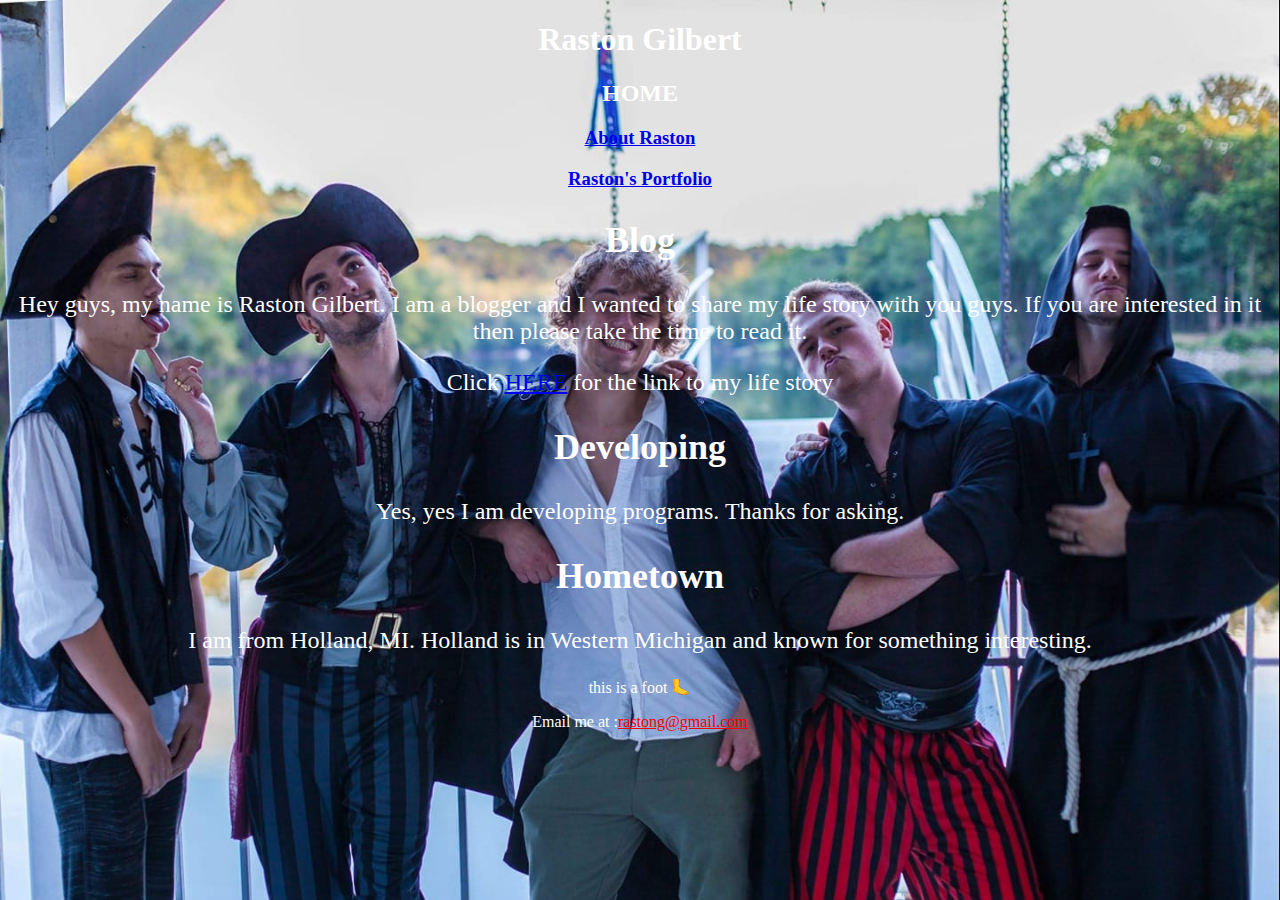
<file: Index.html>
<!DOCTYPE html>
<html lang="en" style="color:white;">
<head>
    <meta charset="UTF-8">
    <meta http-equiv="X-UA-Compatible" content="IE=edge">
    <meta name="viewport" content="width=device-width, initial-scale=1.0">
    <title>Home</title>
    <link rel="stylesheet" href="style.css" />
</head>
<header style="text-align: center;">
    <h1>Raston Gilbert</h1>
    <h2>HOME</h2>
    <h3><a href="about.html">About Raston</a></h3>
    <h3><a href="portfolio.html">Raston's Portfolio</a></h3>
</header>
<div style="text-align: center; font-size: 150%";>
<body class="backGround">
    <h2>Blog</h2>
    <p>Hey guys, my name is Raston Gilbert. I am a blogger and I wanted to share my life story with you guys. If you are interested in it then please take the time to read it.</p>
    <p>Click <a href="https://www.youtube.com/watch?v=dQw4w9WgXcQ"> HERE</a> for the link to my life story </a></p>

    <h2>Developing</h2>
    <p>Yes, yes I am developing programs. Thanks for asking.</p>

    <h2>Hometown</h2>
    <p>I am from Holland, MI. Holland is in Western Michigan and known for something interesting.</p>
</body>
</div>
<footer class="Footer">
    <p>this is a foot &#129462;</p>  
    <p>Email me at :<a style="color: red;" href="mailto:rastong@gmail.com">rastong@gmail.com</a></p>
</footer>
</html>
</file>
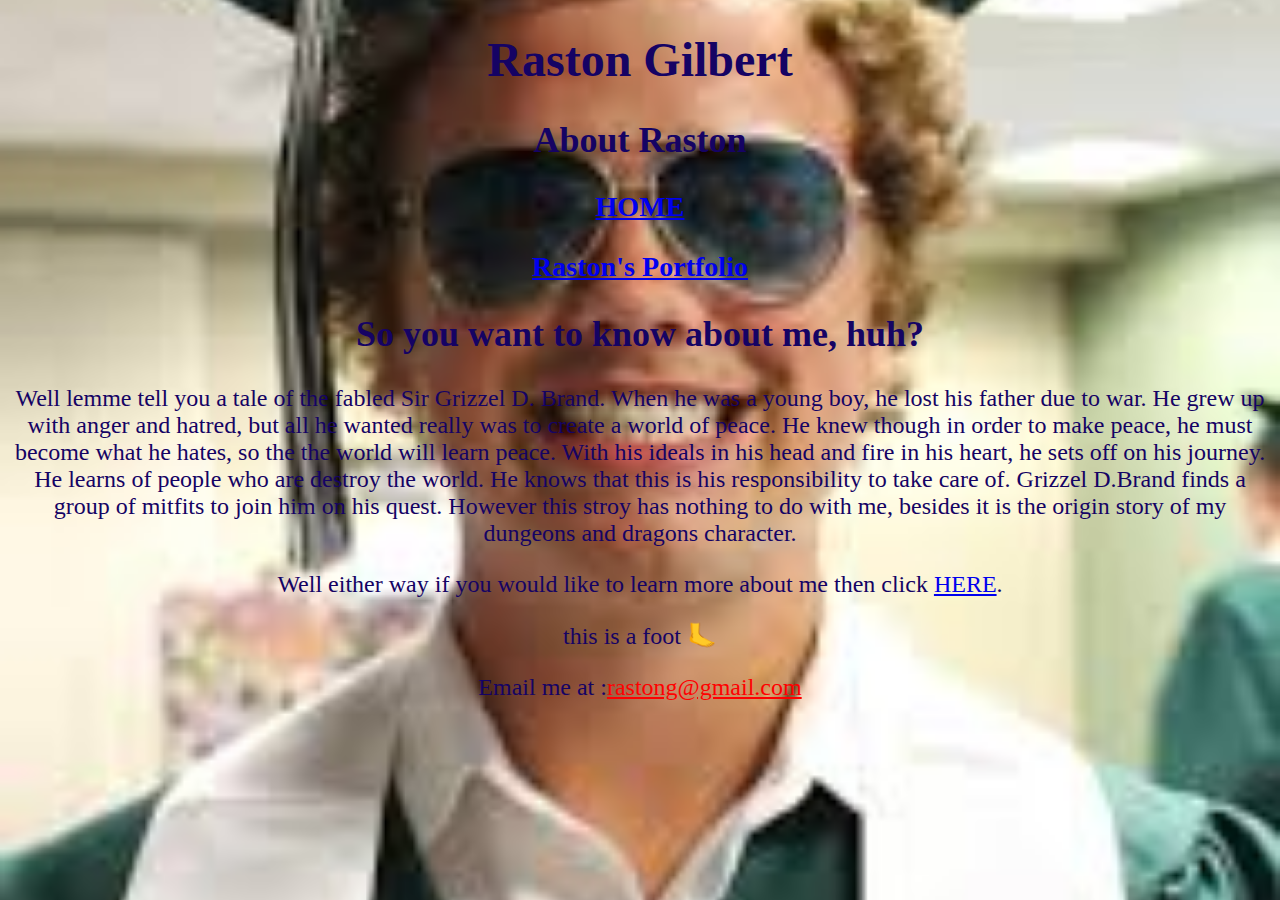
<file: about.html>
<!DOCTYPE html>
<html lang="en">
<head>
    <meta charset="UTF-8">
    <meta http-equiv="X-UA-Compatible" content="IE=edge">
    <meta name="viewport" content="width=device-width, initial-scale=1.0">
    <title> About Raston</title>
    <link rel="stylesheet" href="style.css" />
</head>
<header style="text-align: center;">
    <h1>Raston Gilbert</h1>
    <h2>About Raston</h2>
    <h3><a href="Index.html">HOME</a></h3>
    <h3><a href="portfolio.html">Raston's Portfolio</a></h3>
</header>

<body class="Raston" style="text-align: center; font-size: 150%; color:rgb(21, 3, 100);">
    <h2>So you want to know about me, huh?</h2>
    <p>Well lemme tell you a tale of the fabled Sir Grizzel D. Brand. When he was a young boy, he lost his father due to war. He grew up with anger and hatred, but all he wanted really was to create a world of peace. He knew though in order to make peace, he must become what he hates, so the the world will learn peace. With his ideals in his head and fire in his heart, he sets off on his journey. He learns of people who are destroy the world. He knows that this is his responsibility to take care of. Grizzel D.Brand finds a group of mitfits to join him on his quest. However this stroy has nothing to do with me, besides it is the origin story of my dungeons and dragons character.</p>  
    <p>Well either way if you would like to learn more about me then click <a href="https://www.youtube.com/watch?v=dQw4w9WgXcQ"> HERE</a>.</p>
</body>

<footer class="Footer">
  <p>this is a foot &#129462;</p>  
  <p>Email me at :<a style="color: red;" href="mailto:rastong@gmail.com">rastong@gmail.com</a></p>
</footer>
</html>
</file>
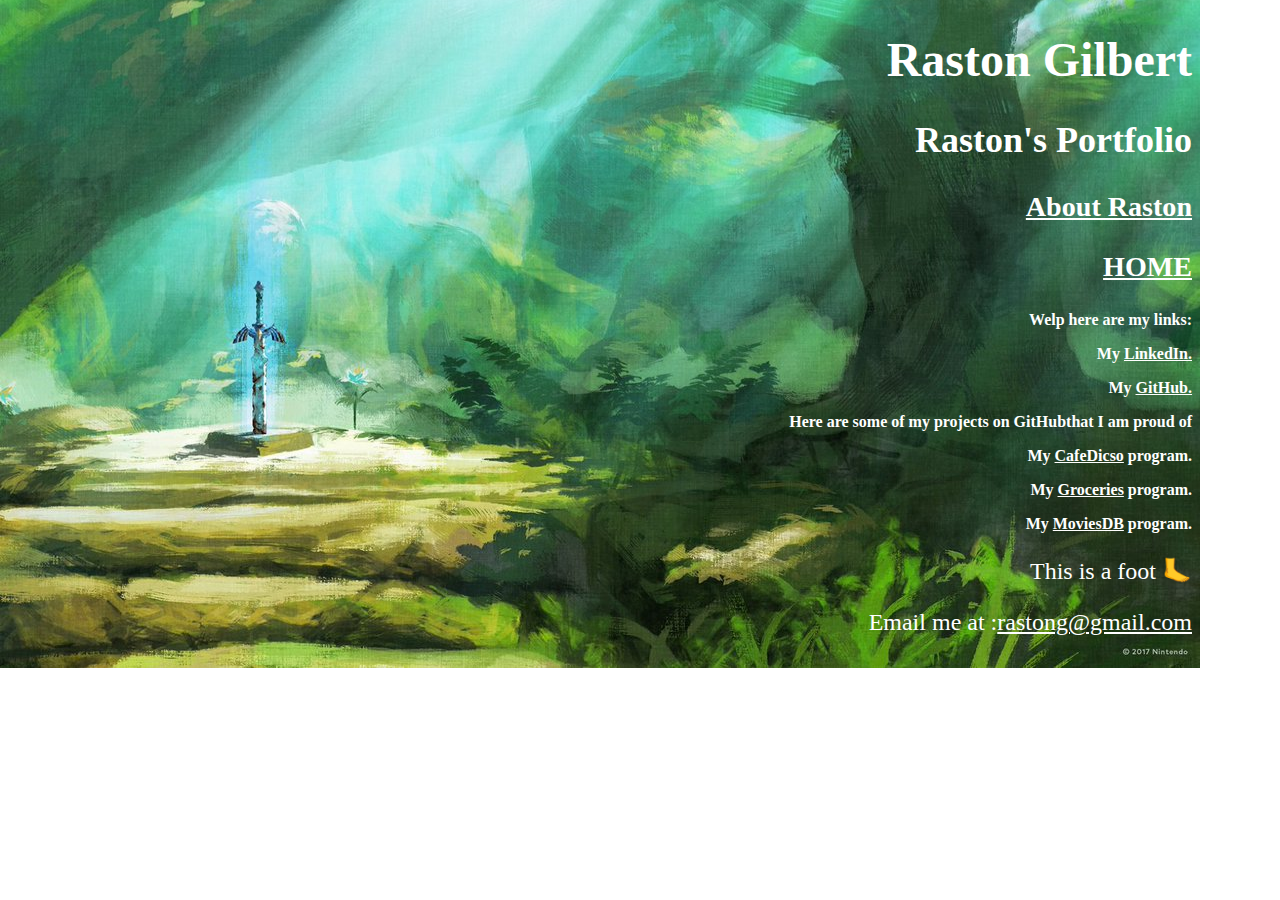
<file: portfolio.html>
<!DOCTYPE html>
<html lang="en" class="tab">
<head>
    <meta charset="UTF-8">
    <meta http-equiv="X-UA-Compatible" content="IE=edge">
    <meta name="viewport" content="width=device-width, initial-scale=1.0">
    <title>Portfolio</title>
    <link rel="stylesheet" href="style.css" />
</head>
<header style="text-align: right; font-size: 150%;color:white">
    <h1>Raston Gilbert</h1>
    <h2>Raston's Portfolio</h2>
    <h3><a style="color: white;" href="about.html">About Raston</a></h3>
    <h3><a style="color: white;" href="Index.html">HOME</a></h3>
</header>
<body style="text-align: right;font-size: 100%;" class="Zelda">
    <p><b>Welp here are my links:</b></p>
    <P><b>My <a style="color: white;" href="https://www.linkedin.com/in/raston-gilbert-127444221/">LinkedIn.</a></b></P>
    <p><b>My <a style="color: white;" href="https://github.com/Rastong">GitHub.</a></b></p>
    <p><b>Here are some of my projects on GitHubthat I am proud of</b></p>
    <p><b>My <a style="color: white;" href="https://github.com/Rastong/CafeDicso">CafeDicso</a> program.</a></b></p>
    <p><b>My <a style="color: white;" href="https://github.com/Rastong/Groceries">Groceries</a> program.</b></p>
    <p><b>My <a style="color: white;" href="https://github.com/Rastong/MoviesDB">MoviesDB</a> program.</b></p>
</body>
<footer style="text-align: right;font-size: 150%;">
    <p>This is a foot &#129462;</p>
    <p>Email me at :<a style="color: white;" href="mailto:rastong@gmail.com">rastong@gmail.com</a></p>
</footer>
</html>
</file>
<file: style.css>
.backGround{
    background-image: url("background\ for\ website.jpg");
    height: 100%;
    background-position:initial;
    background-repeat: no-repeat;
    background-size: cover;
}

.Footer {
    text-align: center;
}

.redLetters {
    color:red;
}

.Raston {
    background-image: url("Raston.jfif");
    height: 100%;
    background-position:right;
    background-repeat: no-repeat;
    background-size:cover;
}

.Zelda {
    background-image: url("zeldaa.jpg");
    height: 100%;
    background-position:center;
    background-repeat:no-repeat;
    background-size:cover;
    color:white;
}

.tab {
    margin-right: 80px;
}
</file>
